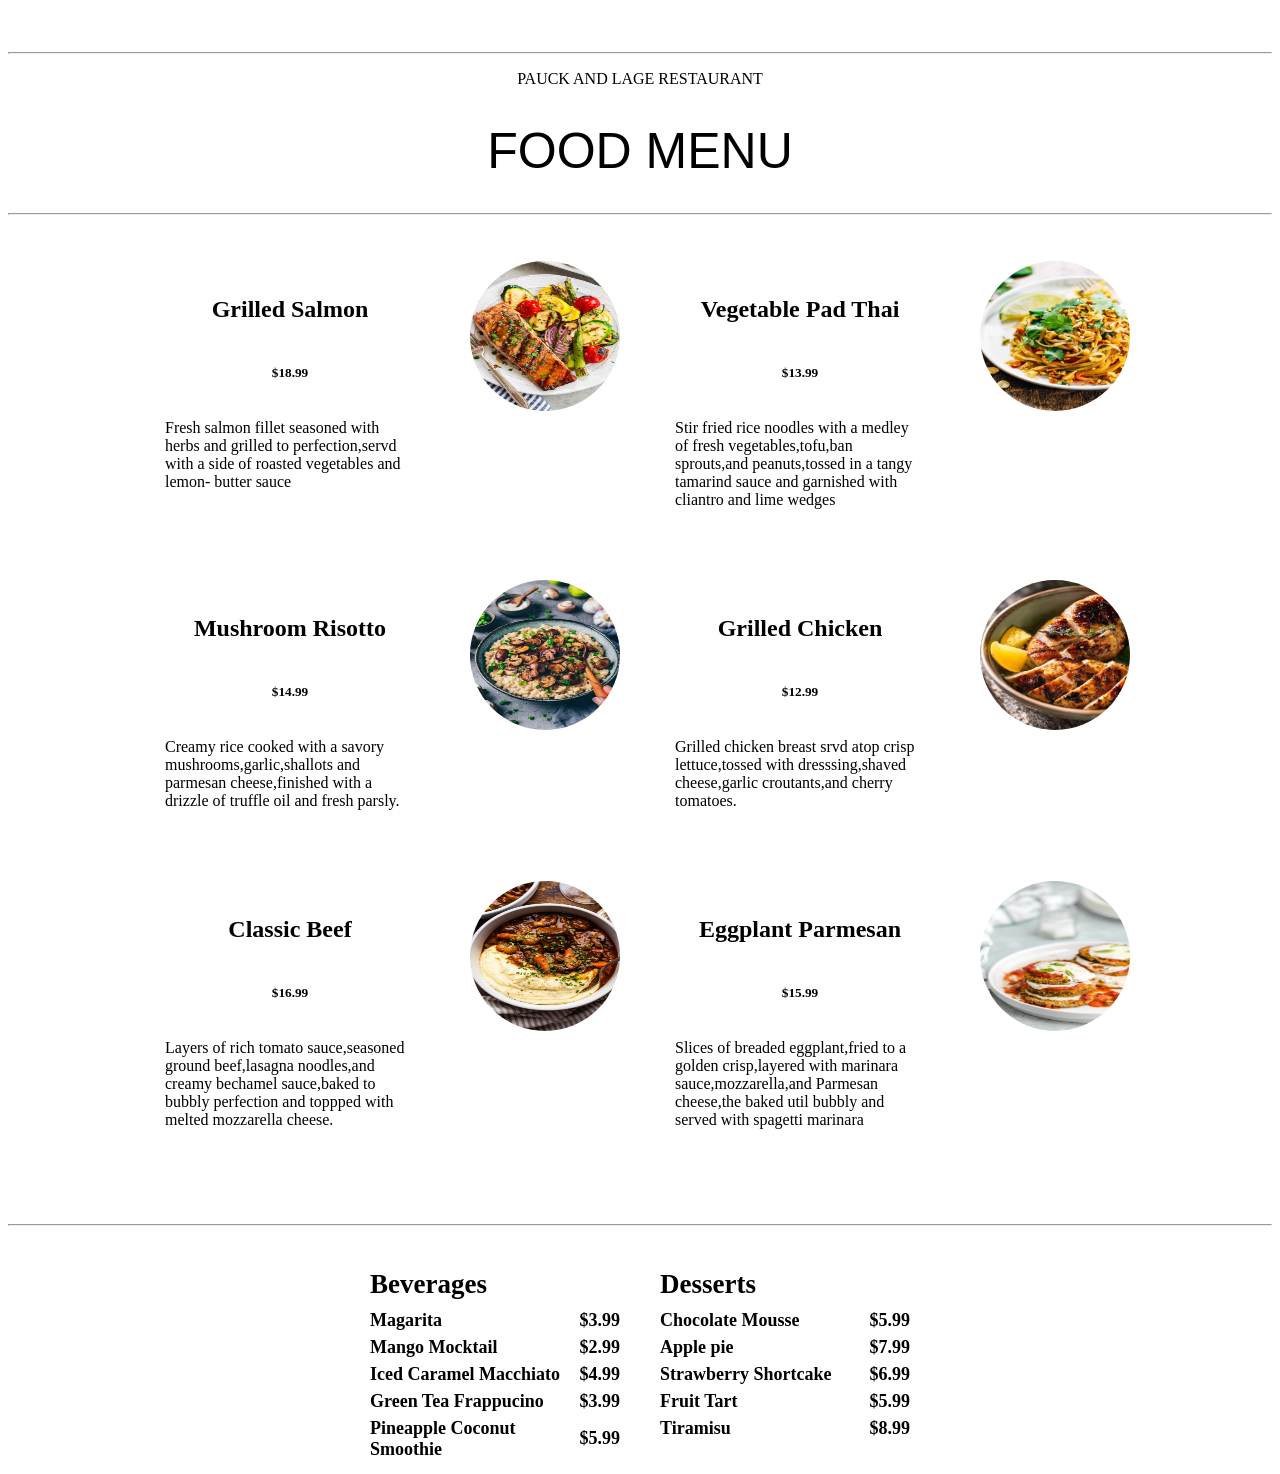
<file: index.html>
<!DOCTYPE html>
<html lang="en">
<head>
    <meta charset="UTF-8">
    <meta name="viewport" content="width=device-width, initial-scale=1.0">
    <title>Document</title>
    <link rel="stylesheet" href="./foodmenu.css">
</head>
<body>
    <br><br>
    <hr>
    <div>
        <p id="mainsubheading">PAUCK AND LAGE RESTAURANT</p>
        <h1 id="mainheading">FOOD MENU</h1>
    </div>
    <hr>
    <br>
    <div class="main1">
        <!-- <div class="salmon"> -->
        
        <div class="menu1">
            <h2>Grilled Salmon</h2>
            <h5>$18.99</h5>
            <p>Fresh salmon fillet seasoned with herbs and grilled to perfection,servd with a side of roasted vegetables and lemon- butter sauce</p>
            
        </div>
        <div>
            <img src="./images/grilled-salmon-3.jpg" alt=""></div>
       
    <!-- </div> -->

    <!-- <div class="veg"> -->
        <div class="menu1">
            <h2>Vegetable Pad Thai</h2>
            <h5>$13.99</h5>
            <p>Stir fried rice noodles with a medley of fresh vegetables,tofu,ban sprouts,and peanuts,tossed in a tangy tamarind sauce and garnished with cliantro and lime wedges
            </p>
            
        </div>
        <div><img src="./images/veg thai.jpeg" alt=""></div>
       <!-- </div> -->
        
    </div>
     <div class="main1">
        
        <!-- <div class="mushroom"> -->
        <div class="menu1">
            <h2>Mushroom Risotto</h2>
            <h5>$14.99</h5>
            <p>Creamy rice cooked with a savory mushrooms,garlic,shallots and parmesan cheese,finished with a drizzle of truffle oil and fresh parsly.</p>
        </div>
       <div><img src="./images/mush.webp" alt=""></div>
      
        <!-- </div> -->
        <!-- <div class="grilled"> -->
        <div class="menu1">
            <h2>Grilled Chicken</h2>
            <h5>$12.99</h5>
            <p>Grilled chicken breast srvd atop crisp lettuce,tossed with dresssing,shaved cheese,garlic croutants,and cherry tomatoes.</p>
            
        </div>
        <div><img src="./images/best-grilled-chicken-1200x1658.webp" alt=""></div>
        <!-- </div> -->
    </div>
 <div class="main1">
        
         <!-- <div class="classic"> -->
        <div class="menu1">
            <h2>Classic Beef</h2>
            <h5>$16.99</h5>
           <p>Layers of rich tomato sauce,seasoned ground beef,lasagna noodles,and creamy bechamel sauce,baked to bubbly perfection and toppped with melted mozzarella cheese.</p>
        </div>
        <div><img src="./images/beef-bourguinon7.jpg" alt=""></div>
        <!-- </div> -->

          <!-- <div class="eggplant"> -->
        <div class="menu1">
            <h2>Eggplant Parmesan</h2>
            <h5>$15.99</h5>
           <p>Slices of breaded eggplant,fried to a golden crisp,layered with marinara sauce,mozzarella,and Parmesan cheese,the baked util bubbly and served with spagetti marinara
           </p>
        </div>
        <div><img src="./images/eggplant.jpeg" alt=""></div>
        <!-- </div> -->
    </div>
    <br><br>
    <hr>
    <!-- <div>
    </div> -->
    <div class="footersection">
        <div>
        <h2>Beverages</h2>
         <p><span>Magarita</span><span>$3.99</span></p>
         <p><span>Mango Mocktail</span><span>$2.99</span></p>
         <p><span>Iced Caramel Macchiato</span><span>$4.99</span></p>
         <p><span>Green Tea Frappucino</span><span>$3.99</span></p>
         <p><span>Pineapple Coconut Smoothie</span><span>$5.99</span></p>
            

        </div>


        <div>
            <h2>Desserts</h2>
            <p><span>Chocolate Mousse</span><span>$5.99</span></p>
            <p><span>Apple pie</span><span>$7.99</span></p>
            <p><span>Strawberry Shortcake</span><span>$6.99</span></p>
            <p><span>Fruit Tart</span><span>$5.99</span></p>
            <p><span>Tiramisu</span><span>$8.99</span></p>

        </div>
    </div>



</body>
</html>
</file>
<file: foodmenu.css>
/* #mainsubheading{
    text-align: center;
}
#mainheading{
    text-align:center ;
    font-size: 50px;
    font-family: 'Franklin Gothic Medium', 'Arial Narrow', Arial, sans-serif;
    font-weight: lighter;
}

.main1{
    display: flex;
    gap: 50px;
    flex-direction:row;
    justify-content: center;
}

.menu1{
    display: flex;
    flex-direction: column;
    width: 250px;
    height: 250px;
}
img{
    width: 150px;
    height: 150px;
    display: flex;
    border-radius: 100px;

}
.footersection{
    display: flex;
    gap: 50px;
    font-size: 20px;
    font-weight: bold;
    justify-content: center;
    margin-top: 10px;
    
    
}
.footersection h2{
   
    font-weight: bold;
    margin-bottom: 15px;
}
.footersection p{
    display: flex;
    justify-content: space-between;
    margin: 3px;
    gap: 70px;
}
.footersection div{
    width: 30%;
    gap: 50px;
} */


#mainsubheading{
    text-align: center;
}

#mainheading{
    text-align: center;
    font-size: 50px;
    font-family: 'Franklin Gothic Medium', 'Arial Narrow', Arial, sans-serif;
    font-weight: lighter;
}

/* MENU SECTION */
.main1{
    display: flex;
    gap: 40px;
    justify-content: center;
    flex-wrap: wrap; /* IMPORTANT for responsiveness */
    padding: 20px;
}

/* MENU CARD */
.menu1{
    display: flex;
    flex-direction: column;
    align-items: center;
    width: 250px;
    padding: 15px;
}

/* IMAGE */
img{
    width: 150px;
    height: 150px;
    border-radius: 50%;
}

/* FOOTER SECTION */
.footersection{
    display: flex;
    gap: 40px;
    font-size: 18px;
    font-weight: bold;
    justify-content: center;
    flex-wrap: wrap; /* IMPORTANT */
    margin-top: 20px;
}

.footersection div{
    width: 250px;
}

.footersection h2{
    font-weight: bold;
    margin-bottom: 10px;
}

.footersection p{
    margin: 5px 0;
}

.footersection p{
    display: flex;
    justify-content: space-between;
    align-items: center;
    margin: 6px 0;
}

/* 📱 RESPONSIVE DESIGN */
@media (max-width: 768px){

    #mainheading{
        font-size: 32px;
    }

    .main1{
        flex-direction: column;
        align-items: center;
    }

    .menu1{
        width: 90%;
    }

    img{
        width: 120px;
        height: 120px;
    }

    .footersection{
        flex-direction: column;
        align-items: center;
        text-align: center;
    }

    .footersection div{
        width: 90%;
    }
}
</file>
